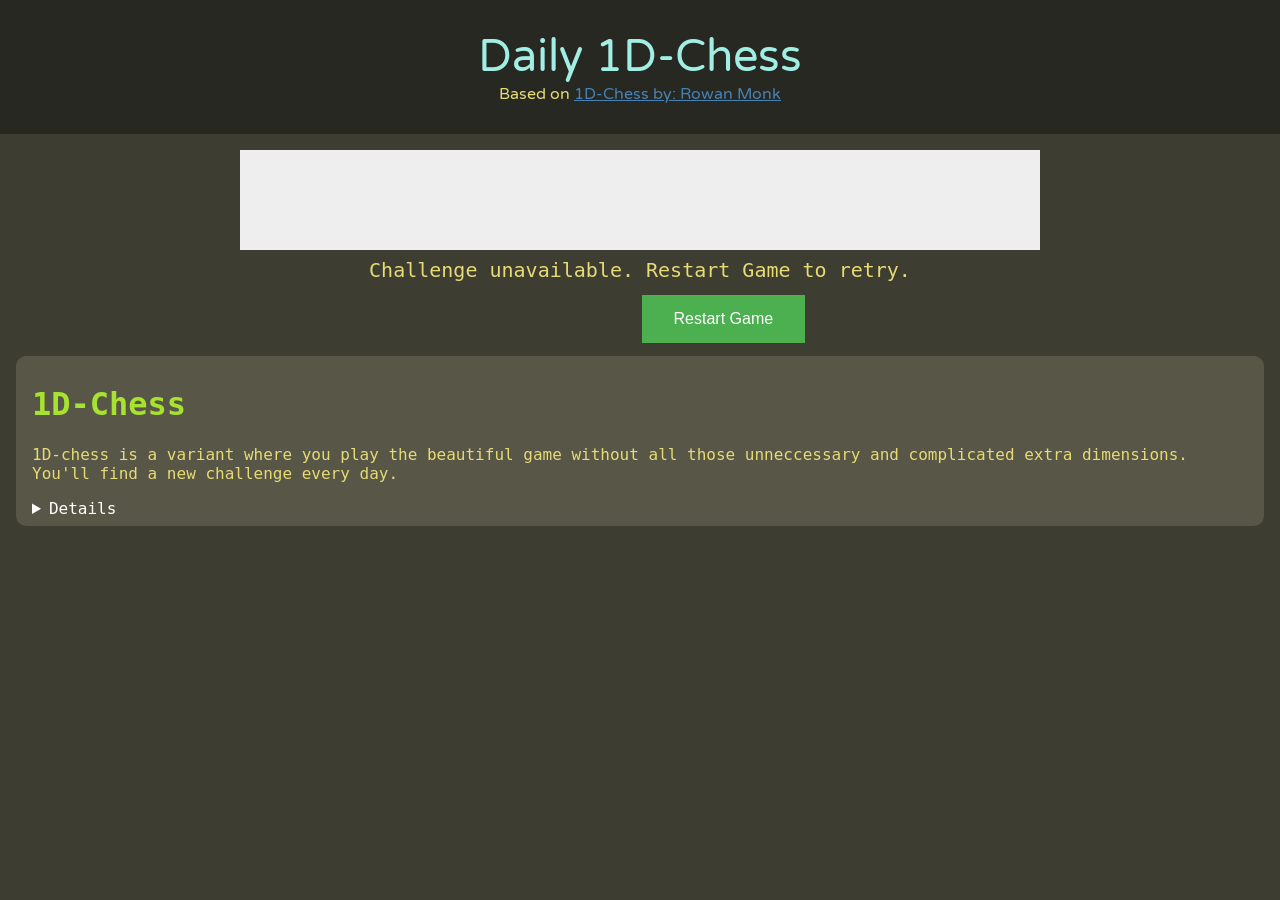
<file: index.html>
<!DOCTYPE html>
<html>

<head>
	<meta charset="utf-8" />
	<title>Daily 1D-Chess</title>

	<link rel="preconnect" href="https://fonts.gstatic.com">
	<link href="https://fonts.googleapis.com/css2?family=Varela+Round&display=swap" rel="stylesheet">

	<link rel="stylesheet" href="./css/styles.css">
	<script src="./js/jquery-3.6.0.min.js"></script>
	<script src="./js/roundRect.js"></script>
	<script src="./js/weekly-challenge.js"></script>
	<script src="./js/1d-chess.js"></script>
	<script src="./js/chess-ai.js"></script>

	<link rel="apple-touch-icon" sizes="180x180" href="/apple-touch-icon.png">
	<link rel="icon" type="image/png" sizes="32x32" href="/favicon-32x32.png">
	<link rel="icon" type="image/png" sizes="16x16" href="/favicon-16x16.png">
	<link rel="manifest" href="/site.webmanifest">
	<link rel="mask-icon" href="/safari-pinned-tab.svg" color="#b58863">
	<meta name="msapplication-TileColor" content="#da532c">
	<meta name="theme-color" content="#ffffff">
</head>

<div class="pieces-images" hidden>
	<img id="white-king" src="./assets/pieces/white-king.svg" />
	<img id="white-knight" src="./assets/pieces/white-knight.svg" />
	<img id="white-rook" src="./assets/pieces/white-rook.svg" />

	<img id="black-king" src="./assets/pieces/black-king.svg" />
	<img id="black-knight" src="./assets/pieces/black-knight.svg" />
	<img id="black-rook" src="./assets/pieces/black-rook.svg" />
</div>

<header>
	<div class="site-title">
		Daily 1D-Chess
		<div class="site-subtitle">
			Based on <a href="https://rowan441.github.io/1dchess/chess.html">1D-Chess by: Rowan Monk</a>
		</div>
	</div>
</header>

<body>

	<div id="chess-container">
		<canvas id="chess-canvas" width="800" height="100"></canvas>
		<div id="challenge-difficulty" role="status" aria-live="polite">Loading challenge...</div>
		<div id="buttons">
			<button id="chess-draw" class="invisible" type="button" title="Neither player can checkmate!">Claim Draw
			</button>
			<button id="chess-replay" type="button">Restart Game</button>
		</div>
	</div>

	<main>
		<h1>1D-Chess</h1>
		<p>
			1D-chess is a variant where you play the beautiful game
			without all those unneccessary and complicated extra dimensions.
			You'll find a new challenge every day.
		</p>

		<details>
			<h2>Rules</h2>
			<p>There are three pieces in 1D-chess: </p>

			<h3 class="piecerules">King ♔: </h3>
			<p class="moverules">Can move 1 square in any direction.</p>

			<h3 class="piecerules">Knight ♘: </h3>
			<p class="moverules">Can move 2 squares forward or backward, jumping over any pieces in the way.</p>

			<h3 class="piecerules">Rook ♖: </h3>
			<p class="moverules">Can move any amount of spaces in a straight line in any direction.</p>

			<p>
				Win by checkmating the enemy king. This occurs when the enemy king
				is in check (under attack by one of your pieces)
				and there are no legal moves for the opponent to get
				their king out of check.
			</p>

			<p>
				Careful! A draw can occur if:
			</p>

			<ul>
				<li> A player is <strong>not</strong> in check and there are no legal moves for them to play <span
						class="purple">(Stalemate)</span> </li>
				<li> The same board position is repeated 3 times in a game. <span class="purple">(3 Fold
						Repetition)</span>
				</li>
				<li> There are only kings left on the board, thus it is impossible to checkmate the opponent <span
						class="purple">(Insufficient Material)</span> </li>
			</ul>

			<h2>Credits</h2>
			<p>
				Base implementation by <a href="https://rowan441.github.io/rowan/rowan.html">Rowan Monk</a> in
				<a href="https://rowan441.github.io/1dchess/chess.html">1D-Chess</a>.
			</p>
			<p>
				This chess variant was first described by <strong>Martin Gardner</strong> in the Mathematical Games
				column
				of the July 1980 issue of <i>Scientific American</i>
				<br>
				See <a href="https://www.jstor.org/stable/24966361">The column on JSTOR</a>
			</p>
		</details>
	</main>
</body>

</html>
</file>
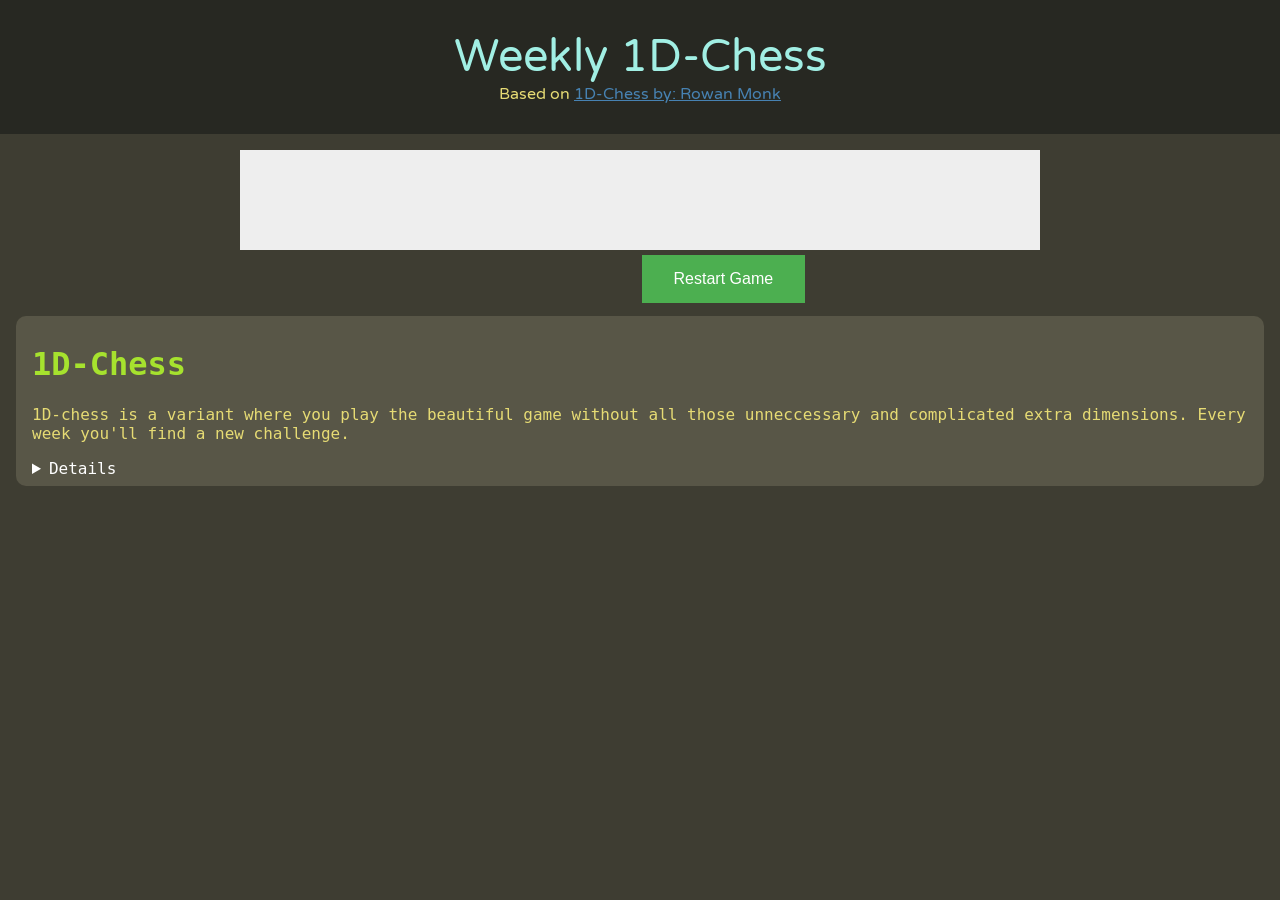
<file: chess.html>
<!DOCTYPE html>
<html>

<head>
	<meta charset="utf-8" />
	<title>1D-Chess</title>

	<link rel="preconnect" href="https://fonts.gstatic.com">
	<link href="https://fonts.googleapis.com/css2?family=Varela+Round&display=swap" rel="stylesheet">

	<link rel="stylesheet" href="./css/styles.css">
	<script src="./js/jquery-3.6.0.min.js"></script>
	<script src="./js/roundRect.js"></script>
	<script src="./js/boards.js"></script>
	<script src="./js/1d-chess.js"></script>
	<script src="./js/chess-ai.js"></script>

	<link rel="apple-touch-icon" sizes="180x180" href="/apple-touch-icon.png">
	<link rel="icon" type="image/png" sizes="32x32" href="/favicon-32x32.png">
	<link rel="icon" type="image/png" sizes="16x16" href="/favicon-16x16.png">
	<link rel="manifest" href="/site.webmanifest">
	<link rel="mask-icon" href="/safari-pinned-tab.svg" color="#b58863">
	<meta name="msapplication-TileColor" content="#da532c">
	<meta name="theme-color" content="#ffffff">
</head>

<div class="pieces-images" hidden>
	<img id="white-king" src="./assets/pieces/white-king.svg" />
	<img id="white-knight" src="./assets/pieces/white-knight.svg" />
	<img id="white-rook" src="./assets/pieces/white-rook.svg" />

	<img id="black-king" src="./assets/pieces/black-king.svg" />
	<img id="black-knight" src="./assets/pieces/black-knight.svg" />
	<img id="black-rook" src="./assets/pieces/black-rook.svg" />
</div>

<header>
	<div class="site-title">
		Weekly 1D-Chess
		<div class="site-subtitle">
			Based on <a href="https://rowan441.github.io/1dchess/chess.html">1D-Chess by: Rowan Monk</a>
		</div>
	</div>
</header>

<body>

	<div id="chess-container">
		<canvas id="chess-canvas" width="800" height="100"></canvas>
		<div id="buttons">
			<button id="chess-draw" class="invisible" type="button" title="Neither player can checkmate!"> Claim Draw
			</button>
			<button id="chess-replay" type="button"> Restart Game</button>
		</div>
	</div>

	<main>
		<h1>1D-Chess</h1>
		<p>
			1D-chess is a variant where you play the beautiful game
			without all those unneccessary and complicated extra dimensions.
			Every week you'll find a new challenge.
		</p>

		<details>
			<h2>Rules</h2>
			<p>There are three pieces in 1D-chess: </p>

			<h3 class="piecerules">King ♔: </h3>
			<p class="moverules">Can move 1 square in any direction.</p>

			<h3 class="piecerules">Knight ♘: </h3>
			<p class="moverules">Can move 2 squares forward or backward, jumping over any pieces in the way.</p>

			<h3 class="piecerules">Rook ♖: </h3>
			<p class="moverules">Can move any amount of spaces in a straight line in any direction.</p>

			<p>
				Win by checkmating the enemy king. This occurs when the enemy king
				is in check (under attack by one of your pieces)
				and there are no legal moves for the opponent to get
				their king out of check.
			</p>

			<p>
				Careful! A draw can occur if:
			</p>

			<ul>
				<li> A player is <strong>not</strong> in check and there are no legal moves for them to play <span
						class="purple">(Stalemate)</span> </li>
				<li> The same board position is repeated 3 times in a game. <span class="purple">(3 Fold
						Repetition)</span>
				</li>
				<li> There are only kings left on the board, thus it is impossible to checkmate the opponent <span
						class="purple">(Insufficient Material)</span> </li>
			</ul>

			<h2>Credits</h2>
			<p>
				Base implementation by <a href="https://rowan441.github.io/rowan/rowan.html">Rowan Monk</a> in <a
					href="https://rowan441.github.io/1dchess/chess.html">1D-Chess</a>
				This chess variant was first described by <strong>Martin Gardner</strong> in the Mathematical Games
				column
				of the July 1980 issue of <i>Scientific American</i>
				<br>
				See <a href="https://www.jstor.org/stable/24966361">The column on JSTOR</a>
			</p>
		</details>
	</main>
</body>

</html>
</file>
<file: css/styles.css>
header .site-title {
  font-family: Varela Round, Arial, Helvetica, sans-serif;

  padding: 30px;
  text-align: center;
  background: #272822;
  color: #a1efe4;
  font-size: 45px;
}

header .site-title .site-subtitle {
  color: #e6db74;
  font-size: 16px;
}

body {
	padding: 0;
	margin: 0; 
  background-color: #3e3d32;
  font-family: Consolas,monaco,monospace; 
}

canvas {
	background: #eee;
	display: block;
	margin: 16px auto;
  margin-bottom: 0px;
}

#challenge-difficulty {
  text-align: center;
  color: #e6db74;
  font-size: 20px;
  margin: 8px 0;
}

#buttons {
	display: flex;
	justify-content: center;
}

[type=button] {
  background-color: #4CAF50; /* Green */
  border: none;
  color: white;
  padding: 15px 32px;
  text-align: center;
  text-decoration: none;
  font-size: 16px;
  margin: 5px 10px;
}

.invisible {
	visibility: hidden;
}

main {
  background-color: #585647;
  padding: 8px 16px;
  margin: 8px 16px;
  border-radius: 10px;
  color: #FFFFFF;
}

.spoiler-box {
  width: 26em;
  display: inline-block;
  background-color: #272822;

  text-indent: -9999px;/* sends the text off-screen */
}

.spoiler-box:hover{
  color: #ae81ff;
  text-indent: 0px;
}


h1, h2, h3, h4, h5, h6 {
  color: #a6e22e;
}

p, li {
  color: #e6db74;
}

a {
  color: #4782b2;
}

strong {
  color: #f92672;
  font-weight: normal;
}

ul {
  list-style: none; /* Remove default bullets */
}

/* https://www.w3schools.com/howto/howto_css_bullet_color.asp */
ul li::before {
  content: "\2022";  /* Add content: \2022 is the CSS Code/unicode for a bullet */
  color: #fd971f; /* Change the color */
  display: inline-block; /* Needed to add space between the bullet and the text */
  width: 1em; /* Also needed for space (tweak if needed) */
  margin-left: -1em; /* Also needed for space (tweak if needed) */
}

.purple {
  color: #ae81ff;
}

p.moverules {
  color: #66d9ef;
  margin-top: 0px;
}

h3.piecerules {
  margin-bottom: 0px;
}
</file>
